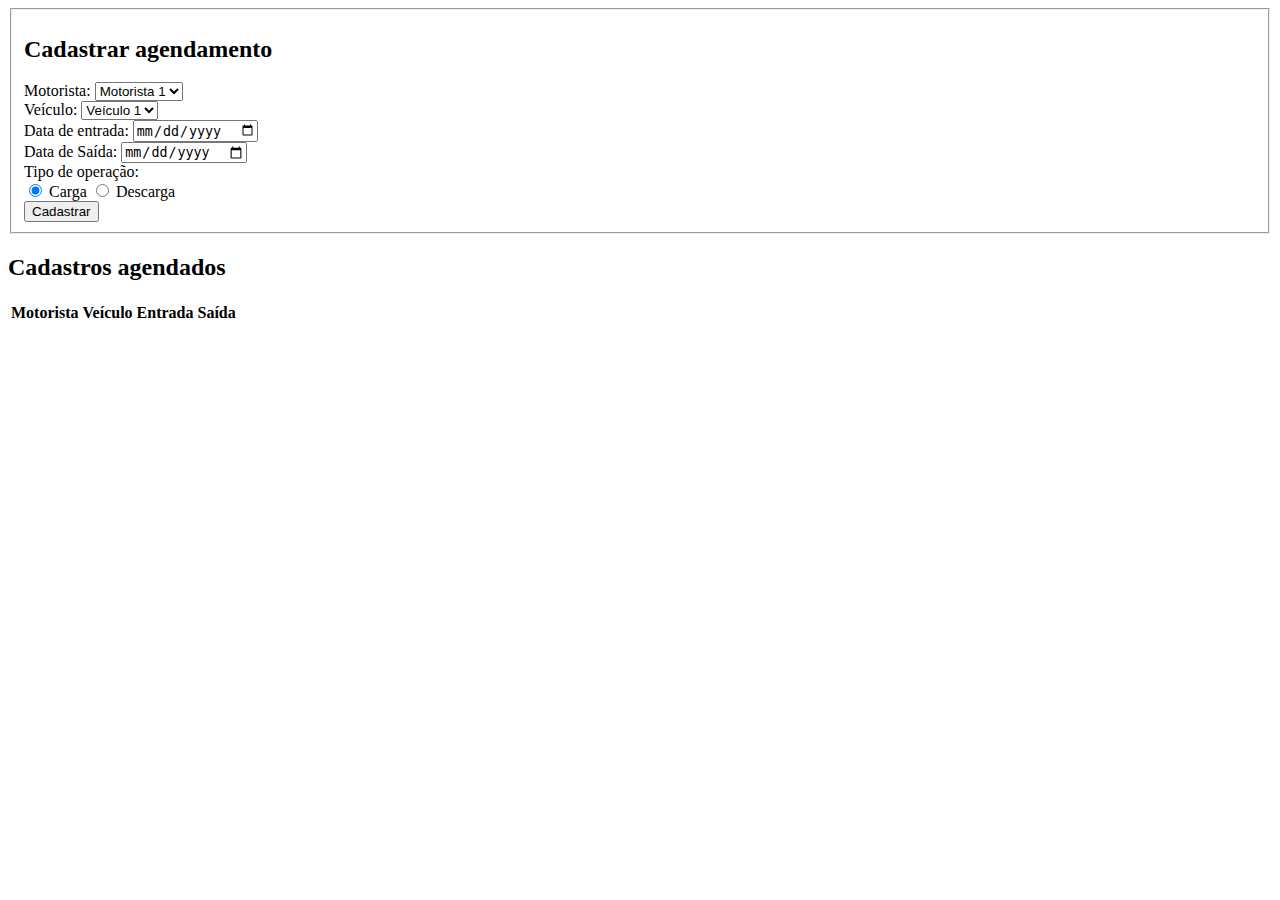
<file: cargo-manager-master/html/cadastroAgendamento.html>
<!DOCTYPE html>
 <head>
     <meta charset="UTF-8">
     <title> Cadastrar Agendamento</title>
     
 </head>
 
 <body>
            
 <div>
     <form  action="#" >
         
         <fieldset >
                 <h2> Cadastrar agendamento </h2>
                 <div class="form-group">
                         <label>Motorista:</label> 
                         <select id="motorista">
                                 <option value="motorista1" class="form-control form-control-sm" >Motorista 1</option>
                                 <option value="motorista2" class="form-control form-control-sm" >Motorista 2</option>
                         </select>
                 </div>
                 <div class="form-group">
                         <label>Veículo:</label>
                         <select id="veiculo">
                                 <option value="veiculo1" class="form-control form-control-sm">Veículo 1</option>
                                 <option value="veiculo2" class="form-control form-control-sm">Veículo 2</option>
                         </select>
                  </div>
                  <div class="form-group">
                         <label>Data de entrada: <input type="date" class="form-control form-control-sm" id="dateIn" required></label>  
                  </div>
                  <div class="form-group">
                         <label> Data de Saída: <input type="date" class="form-control form-control-sm" id="dateOut" required></label>
                
                        </div>
                 <div class="form-group">
                         <label>Tipo de operação: </label>
                    <br>
                         
                         <input type="radio" name="op" value="carga" id="op" checked> Carga
                         <input type="radio" name="op" value="descarga" id="op"> Descarga
                 </div>
         
                 <button type="button" id="btnCad" > Cadastrar</button>
         
             </form>
 
 
         </fieldset>
           
 </div>

 <div class="container">
         <h2>Cadastros agendados</h2>
        <table id="tabela" class="table">
                <tbody>
                        
            <tr>
             <th>Motorista</th> 
              <th>Veículo</th>
              <th>Entrada</th>
              <th>Saída</th>
             <!--<th>Tipo</th>--> 
            </tr> 
            
        
        </tbody>
        </table>
        
        
        </div>
     
 
 <script type="text/javascript" src="../javascript/controlaTabela.js"></script>
 
 </body>
 </html>
</file>
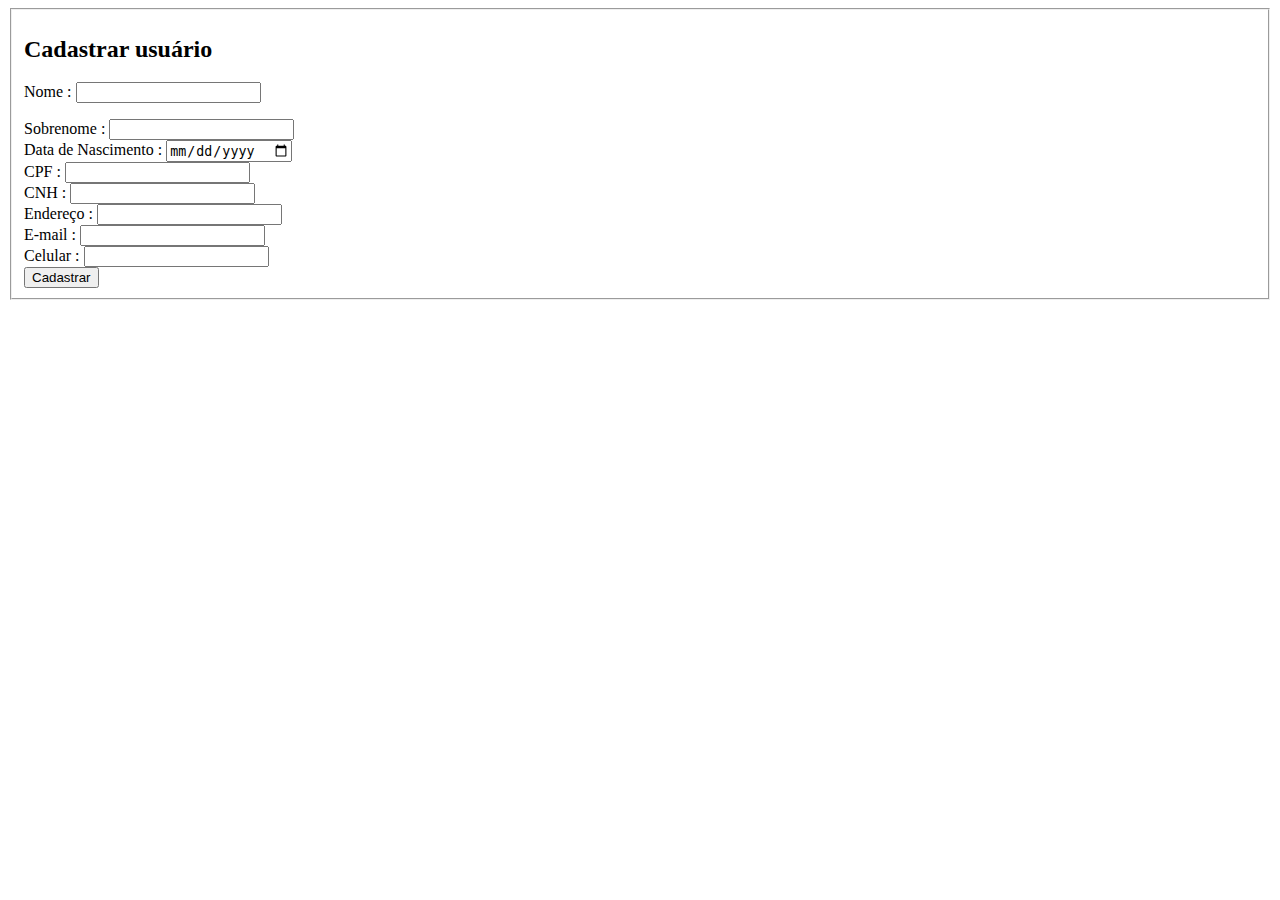
<file: cargo-manager-master/html/cadastroUsuario.html>
<!DOCTYPE html>
 <head>
 <meta charset="UTF-8">
 <title> Cadastro de Usuário</title>

 
 </head>
 
 <body>
 
 
 <div >
  
 <form  action="#" method="get">
  <fieldset>
                  <h2>Cadastrar usuário</h2>
          <div class="form-group">
                  <label>Nome :</label>
                  <input type="text" id="nome" class="form-control form-control-sm"></p>
 
          </div>
          <div class="form-group">
                  <label>Sobrenome :</label>
                  <input type="text" id="sobrenome" class="form-control form-control-sm">
 
          </div>
 
          <div class="form-group">
                  <label>Data de Nascimento :</label>
                  <input type="date" id="nascimento" class="form-control form-control-sm">
          </div>
 
          <div class="form-group">
                  <label>CPF :</label>
                  <input type="number" id="cpf" class="form-control form-control-sm">
          </div>
 
          <div class="form-group">
                  <label>CNH :</label>
                  <input type="number" id="cnh" class="form-control form-control-sm">
          </div>
 
          <div class="form-group">
                  <label>Endereço :</label>
                  <input type="text" id="endereco" class="form-control form-control-sm">
          </div>
 
          <div class="form-group">
                  <label>E-mail :</label>
                  <input type="text" id="email" class="form-control form-control-sm">
          </div>
          <div class="form-group">
                  <label>Celular :</label>
                  <input type="text" id="celular" class="form-control form-control-sm">
          </div>
          
          <button type="submit" >Cadastrar</button>
  </fieldset>
 
 
 </form>
 </div>
 <script>
 
 (function(){
 
 var nome = document.getElementById("nome").value;
 var sobrenome = document.getElementById("sobrenome").value;
 var nascimento = document.getElementById("nascimento");
 var cpf = document.getElementById("cpf");
 var cnh = document.getElementById("cnh");
 var endereco = document.getElementById("endereco");
 var email = document.getElementById("email");
 var celular = document.getElementById("celular");
 var teste = function(){
 
 console.log(nome);
 }
 
 
 })();
 
 
 
 
 
 
 </script>
 </body>
 </html>
</file>
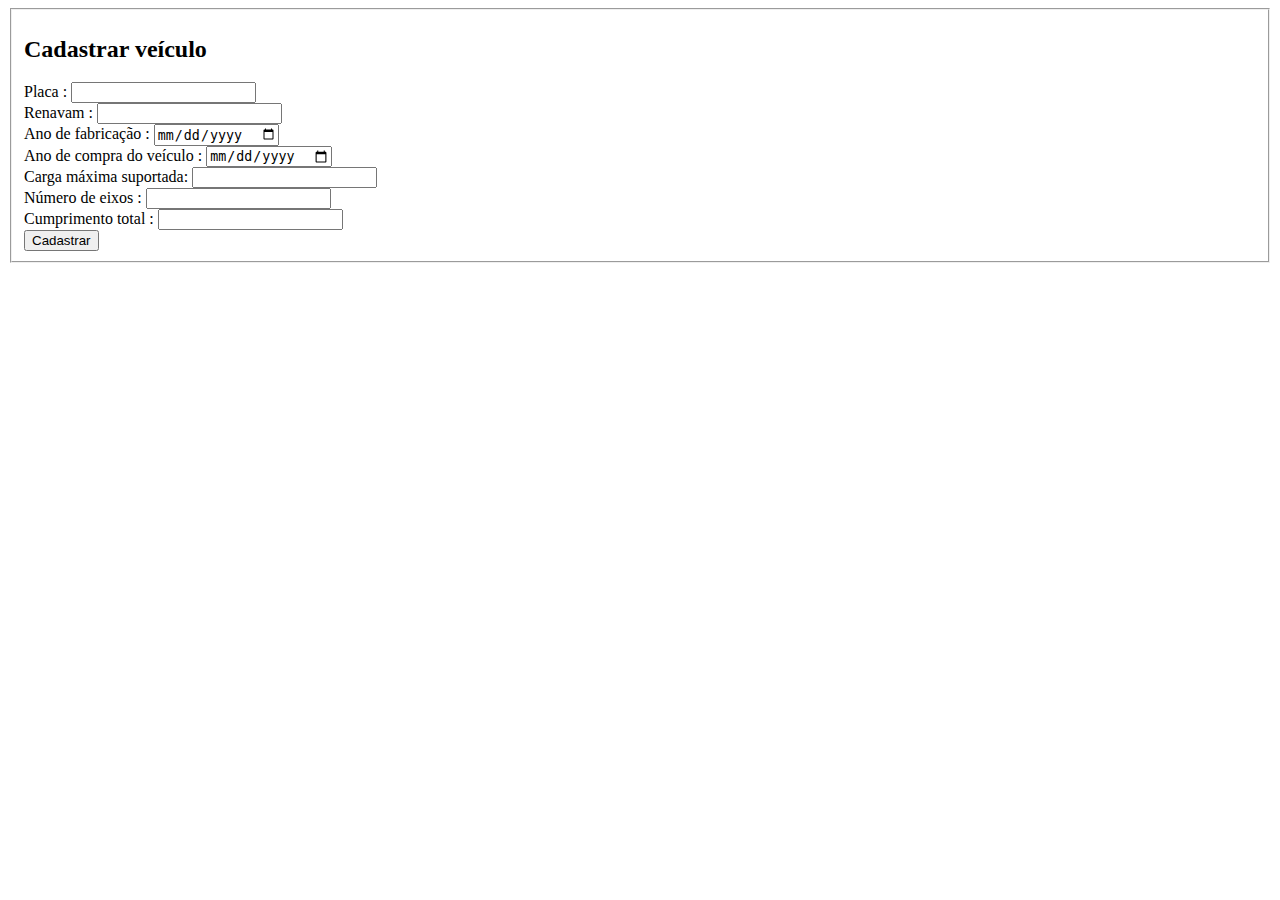
<file: cargo-manager-master/html/cadastroVeiculo.html>
<!DOCTYPE html>
<head>
    <meta charset="UTF-8">
    <title> Cadastro de Veículos</title>
    
</head>

<body>
    
<div>
    <form   action="#" method="get">
        <fieldset>
            <h2>Cadastrar veículo</h2>
            <div class="form-group">
                    <label>Placa :</label> 
                    <input type="text" name="placa" class="form-control form-control-sm">
            </div>
            <div class="form-group">
                    <label>Renavam :</label> 
                    <input type="text" name="renavam" class="form-control form-control-sm">
            </div>
             <div class="form-group">
                     <label>Ano de fabricação :</label>
                       <input type="date" name="fabricacao" class="form-control form-control-sm">
            </div>
            <div class="form-group">
                     <label>Ano de compra do veículo :</label>  
                      <input type="date" name="compra" class="form-control form-control-sm">
             </div>
            <div class="form-group">
            </div>
            <div class="form-group">
                    <label>Carga máxima suportada:</label>  
                     <input type="number" name="cmax" class="form-control form-control-sm">
                
            </div>
            <div class="form-group">
                    <label>Número de eixos :</label> 
                     <input type="number" name="neixos" class="form-control form-control-sm">
             </div>
            <div class="form-group">
                    <label>Cumprimento total :</label>  
                     <input type="number" name="ctotal" class="form-control form-control-sm">
            </div>
              
              
            
                <button type="submit" >Cadastrar</button>

        </fieldset>
        

    </form>
</div>

</body>
</html>
</file>
